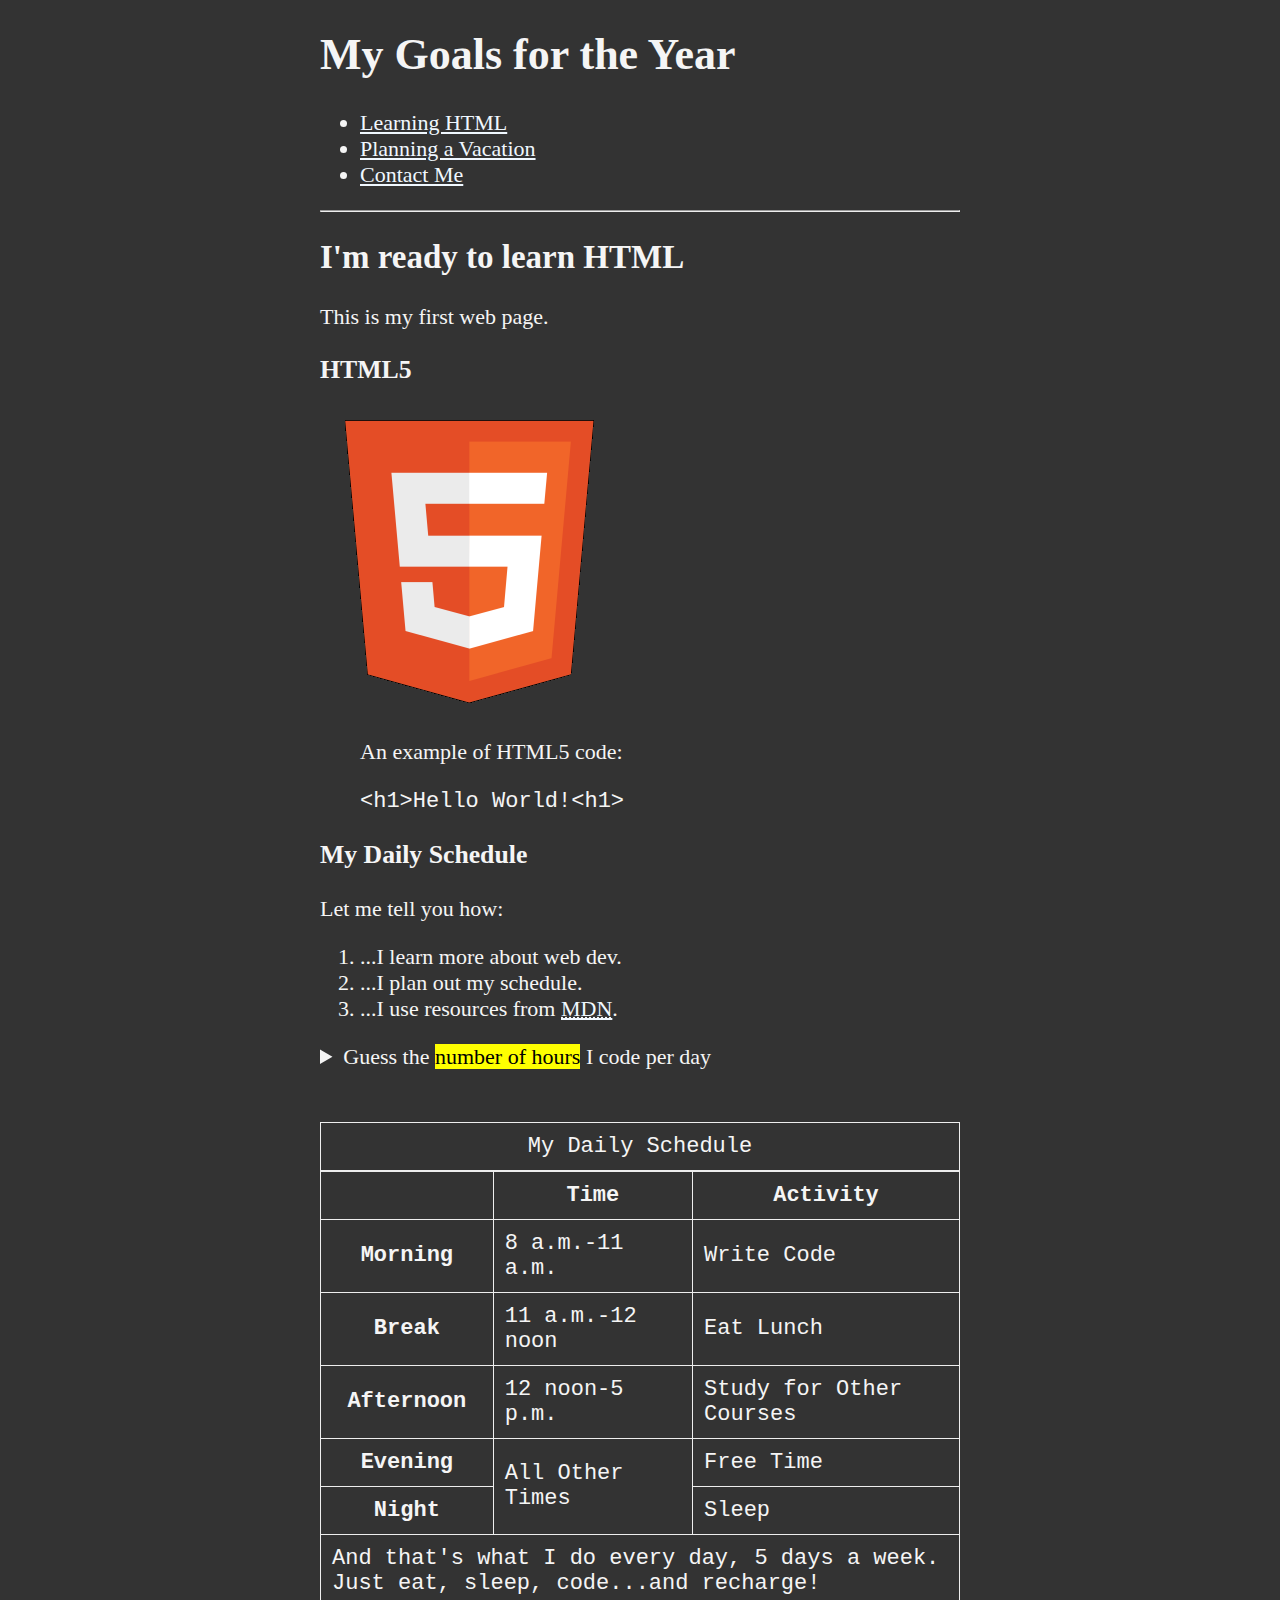
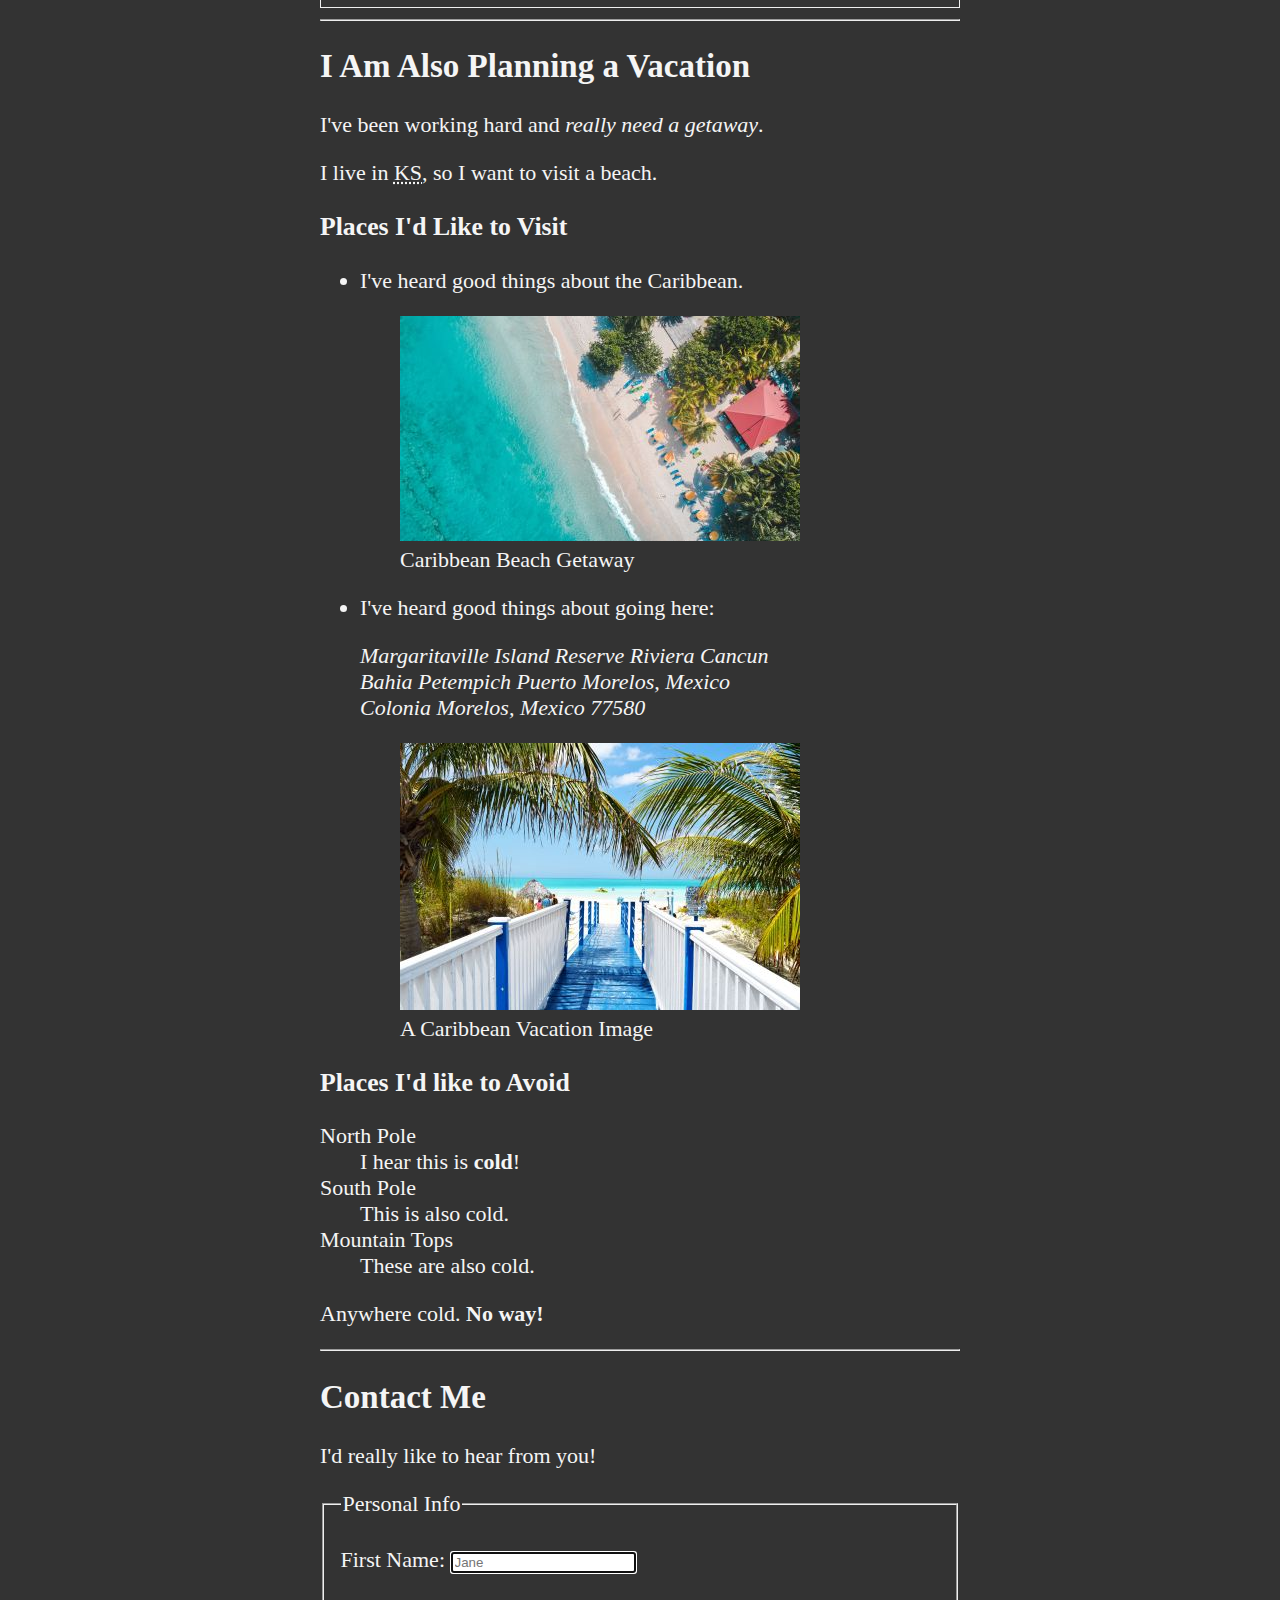
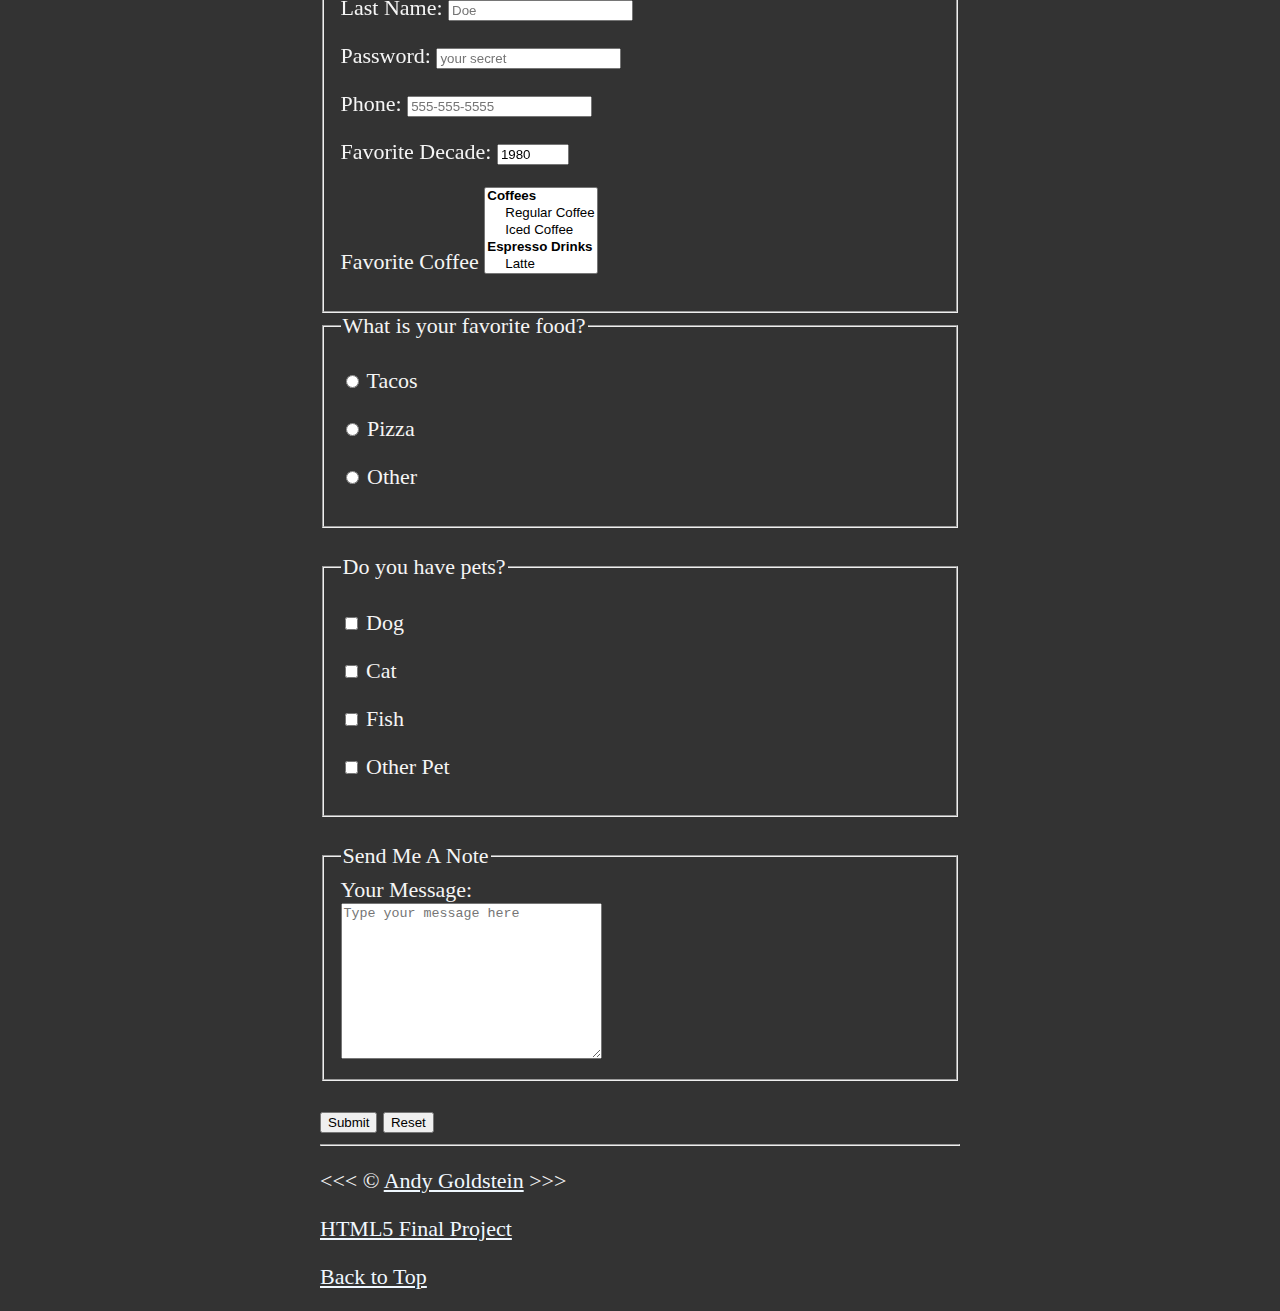
<file: index.html>
<!DOCTYPE html>
<html lang="en">
  <head>
    <meta charset="UTF-8" >
    <meta name="author" content="Andy Goldstein">
    <meta
      name="description"
      content="This page contains all the things I am learning how to create as I learn html."
    >
    <title>My First Web Page</title>
    <link rel="icon" href="HTML5_Logo_512.png" type="image/x-icon" >
    <link rel="stylesheet" href="main.css" type="text/css" >
    <script src="sandbox.js"></script>
  </head>

  

  <body>
    <header>
      <h1>My Goals for the Year</h1>

      <!-- Testing out integration with Git and Github-->

      <nav aria-label="primary-navigation">
        <ul>
          <li>
            <a href="#html">Learning HTML</a>
          </li>

          <li>
            <a href="#vacation">Planning a Vacation</a>
          </li>

          <li>
            <a href="#contact">Contact Me</a>
          </li>

        </ul>
      </nav>
    </header>

    <hr >
    <main>
      <article id="html">
        <h2>I'm ready to learn HTML</h2>
        <p>This is my first web page.</p>
        <section>
          <h3>HTML5</h3>
          <img
            src="img/html_logo_300x300.png"
            alt="HTML5 Logo"
            title="I am learning HTML5"
            width="300"
            height="300"
          >

          <figure>
            <figcaption>An example of HTML5 code:</figcaption>
            <p><code>&lt;h1&gt;Hello World!&lt;h1&gt;</code></p>
          </figure>
        </section>

        <section>
          <h3>My Daily Schedule</h3>
          <p>Let me tell you how:</p>
          <ol>
            <li>...I learn more about web dev.</li>
            <li>...I plan out my schedule.</li>
            <li>
              ...I use resources from
              <abbr title="Mozilla Developer Network">
                <a href="https://developer.mozilla.org/"> MDN</a></abbr
              >.
            </li>
          </ol>
           <aside>
            

            <details>
              <summary>
                Guess the <mark>number of hours</mark> I code per day
              </summary>
              <p>
                I start at <time datetime="08:00">8 a.m.</time>and I write code for
                <time datetime="PT3H">3 hours</time> every morning.
              </p>
            </details>
          </aside>
          <br>
          <br>
            <table>
              <caption>My Daily Schedule</caption>
              <thead>
                <tr>
                  <th>&nbsp;</th>
                  <th scope="col">Time</th>
                  <th scope="col">Activity</th>
                </tr>
              </thead>
              <tbody>
                <tr>
                  <th scope="row">Morning</th>
                  <td>
                    <time datetime="08:00">8 a.m.</time>-<time datetime="11:00">11 a.m.</time>
                  </td>
                  <td>Write Code</td>
                </tr>
                <tr>
                  <th scope="row">Break</th>
                  <td>
                    <time datetime="11:00">11 a.m.</time>-<time datetime="12:00">12 noon</time>
                  </td>
                  <td>Eat Lunch</td>                
                </tr>
                <tr>
                  <th scope="row">Afternoon</th>
                  <td>
                    
                    <time datetime="12:00">12 noon</time>-<time datetime="07:00">5 p.m.</time>
                  </td>
                  <td>Study for Other Courses</td>                
                </tr>
                
                <tr>
                  <th scope="row">Evening</th>
                  <td rowspan="2">All Other Times</td>
                  <td>Free Time</td>
                </tr>

                <tr>
                  <th scope="row">Night</th>
                  <td>Sleep</td>
                </tr>
              </tbody>
              <tfoot>
                <tr>
                  <td colspan="3">And that's what I do every day, 5 days a week.  Just eat, sleep, code...and recharge!</td>
                </tr>
              </tfoot>

            </table>
        </section>
      </article>

      <hr>

      <article id="vacation">
        <h2>I Am Also Planning a Vacation</h2>
        <p>I've been working hard and <em>really need a getaway</em>.</p>

        <p>
          I live in <abbr title="Kansas">KS</abbr>, so I want to visit a beach.
        </p>
        <section>
          <h3>Places I'd Like to Visit</h3>
          <ul>
            <li>
              <p>I've heard good things about the Caribbean.</p>

              <figure>
                <img
                  src="img/caribbean.jpg"
                  alt="Caribbean beach"
                  title="I want to visit a Caribbean beach."
                  width="400"
                  height="225"
                  loading="lazy"
                >

                <figcaption>Caribbean Beach Getaway</figcaption>
              </figure>
            </li>

            <li>
              <p>I've heard good things about going here:</p>
              <address>
                Margaritaville Island Reserve Riviera Cancun<br>
                Bahia Petempich Puerto Morelos, Mexico <br>
                Colonia Morelos, Mexico 77580
              </address>

              <figure>
                <img
                  src="img/vacation.jpg"
                  alt="Cancun Vacation"
                  title="It's 5 o'Clock Somewhere"
                  width="400"
                  height="267"
                  loading="lazy"
                >
                <figcaption>A Caribbean Vacation Image</figcaption>
              </figure>
            </li>
          </ul>
        </section>
          <!-- TODO:  Add more places -->
        <section>
          <h3>Places I'd like to Avoid</h3>
          <dl>
            <dt>North Pole</dt>
            <dd>I hear this is <strong>cold</strong>!</dd>

            <dt>South Pole</dt>
            <dd>This is also cold.</dd>

            <dt>Mountain Tops</dt>
            <dd>These are also cold.</dd>
          </dl>
          <p>Anywhere cold. <strong>No way!</strong></p>
        </section>
      </article>

      <hr>

      <article id="contact">
        <h2>Contact Me</h2>
        <p>I'd really like to hear from you!</p>
        <form action="https://httpbin.org/post" method="post">
          <fieldset>
            <legend>Personal Info</legend>
          <p>
            <label for="firstName">First Name:</label>
            <input type="text" name="firstName" id="firstName" placeholder="Jane" autocomplete="on" required autofocus>
          </p>
          
          <p>
            <label for="lastName">Last Name:</label>
            <input type="text" name="lastName" id="lastName" placeholder="Doe" autocomplete="on" required>
          </p>

          <p>
            <label for="password">Password:</label>
            <input type="password" name="password" id="password" placeholder="your secret" required>
          </p>

          <p>
            <label for="phone">Phone:</label>
            <input type="tel" name="phone" id="phone" placeholder="555-555-5555" pattern="[0-9]{3}-[0-9]{3}-[0-9]{4}" required>
          </p>
          
          <p>
            <label for="decade">Favorite Decade:</label>
            <input type="number" name="decade" id="decade" min="1950" max="2020" step="10" value="1980">
          </p>

          <p>
            <label for="coffee">Favorite Coffee</label>
            <select name="coffee" id="coffee" multiple size="5">
              <optgroup label="Coffees">
                <option value="regular coffee">Regular Coffee</option>
                <option value="iced coffee">Iced Coffee</option>
              </optgroup>

              <optgroup label="Espresso Drinks">
                <option value="latte">Latte</option>
                <option value="cappuccino">Cappuccino</option>
                <option value="cortado">Cortado</option>
                <option value="americano">Americano</option>
              </optgroup>
                <option value="Other">Other</option>
              
            </select>
          </p>
          <!--  <p>
            <label for="coffee">Favorite Coffee</label>
            <select name="coffee" id="coffee" multiple size="5">
              <optgroup label="Coffees">
                <option value="regular coffee">Regular Coffee</option>
                <option value="iced coffee">Iced Coffee</option>
              </optgroup>

              <optgroup label="Espresso Drinks">
                <option value="latte">Latte</option>
                <option value="cappuccino">Cappuccino</option>
                <option value="cortado">Cortado</option>
                <option value="americano">Americano</option>
              </optgroup>
                <option value="Other">Other</option>
              
            </select>
          </p>   -->
          
         <!--  <p>
            <label for="coffee">Favorite Coffee</label>
            <input type="text" name="coffee" id="coffee" list="coffee-list">
            <datalist id="coffee-list">
              
                < value="regular coffee">
                <option value="iced coffee">
                <option value="latte">
                <option value="cappuccino">
                <option value="cortado">
                <option value="americano">
                <option value="Other">
              
            </datalist>
          </p>  -->

          </fieldset>

          <fieldset>
            <legend>What is your favorite food?</legend>

            <p>
              <input type="radio" name="food" id="tacos" value="tacos">
              <label for="tacos">Tacos</label>
            </p>
            <p>
              <input type="radio" name="food" id="pizza" value="pizza">
              <label for="pizza">Pizza</label>
            </p>
            <p>
              <input type="radio" name="food" id="other" value="other">
              <label for="other">Other</label>
            </p>
          </fieldset>
          <br>
          <fieldset>
            <legend>Do you have pets?</legend>
            <p>
              <input type="checkbox" name="pets" id="dog" value="dog">
              <label for="dog">Dog</label>
            </p>
            <p>
              <input type="checkbox" name="pets" id="cat" value="cat">
              <label for="cat">Cat</label>
            </p>
            <p>
              <input type="checkbox" name="pets" id="fish" value="fish">
              <label for="fish">Fish</label>
            </p>
            <p>
              <input type="checkbox" name="pets" id="otherPet" value="otherPet">
              <label for="otherPet">Other Pet</label>
            </p>
          
          </fieldset>
          <br>
          <fieldset>
            <legend>Send Me A Note</legend>
            <label for="message">Your Message:</label>
            <br>
            <textarea name="message" id="message" cols="30" rows="10" placeholder="Type your message here"></textarea>
          </fieldset>
          <br>
            <button type="submit">Submit</button>
         

            <button type="reset">Reset</button>
        </form>

      </article>
    </main>
    <hr >
    <footer>
      <p>
        &lt;&lt;&lt; &copy;

        <a href="about.html">Andy Goldstein</a> &gt;&gt;&gt;
      </p>

      <p><a href="HTML-Final-Project/index.html">HTML5 Final Project</a></p>
      <p>
        <a href="#">Back to Top</a>
      </p>
    </footer>
  </body>
</html>
</file>
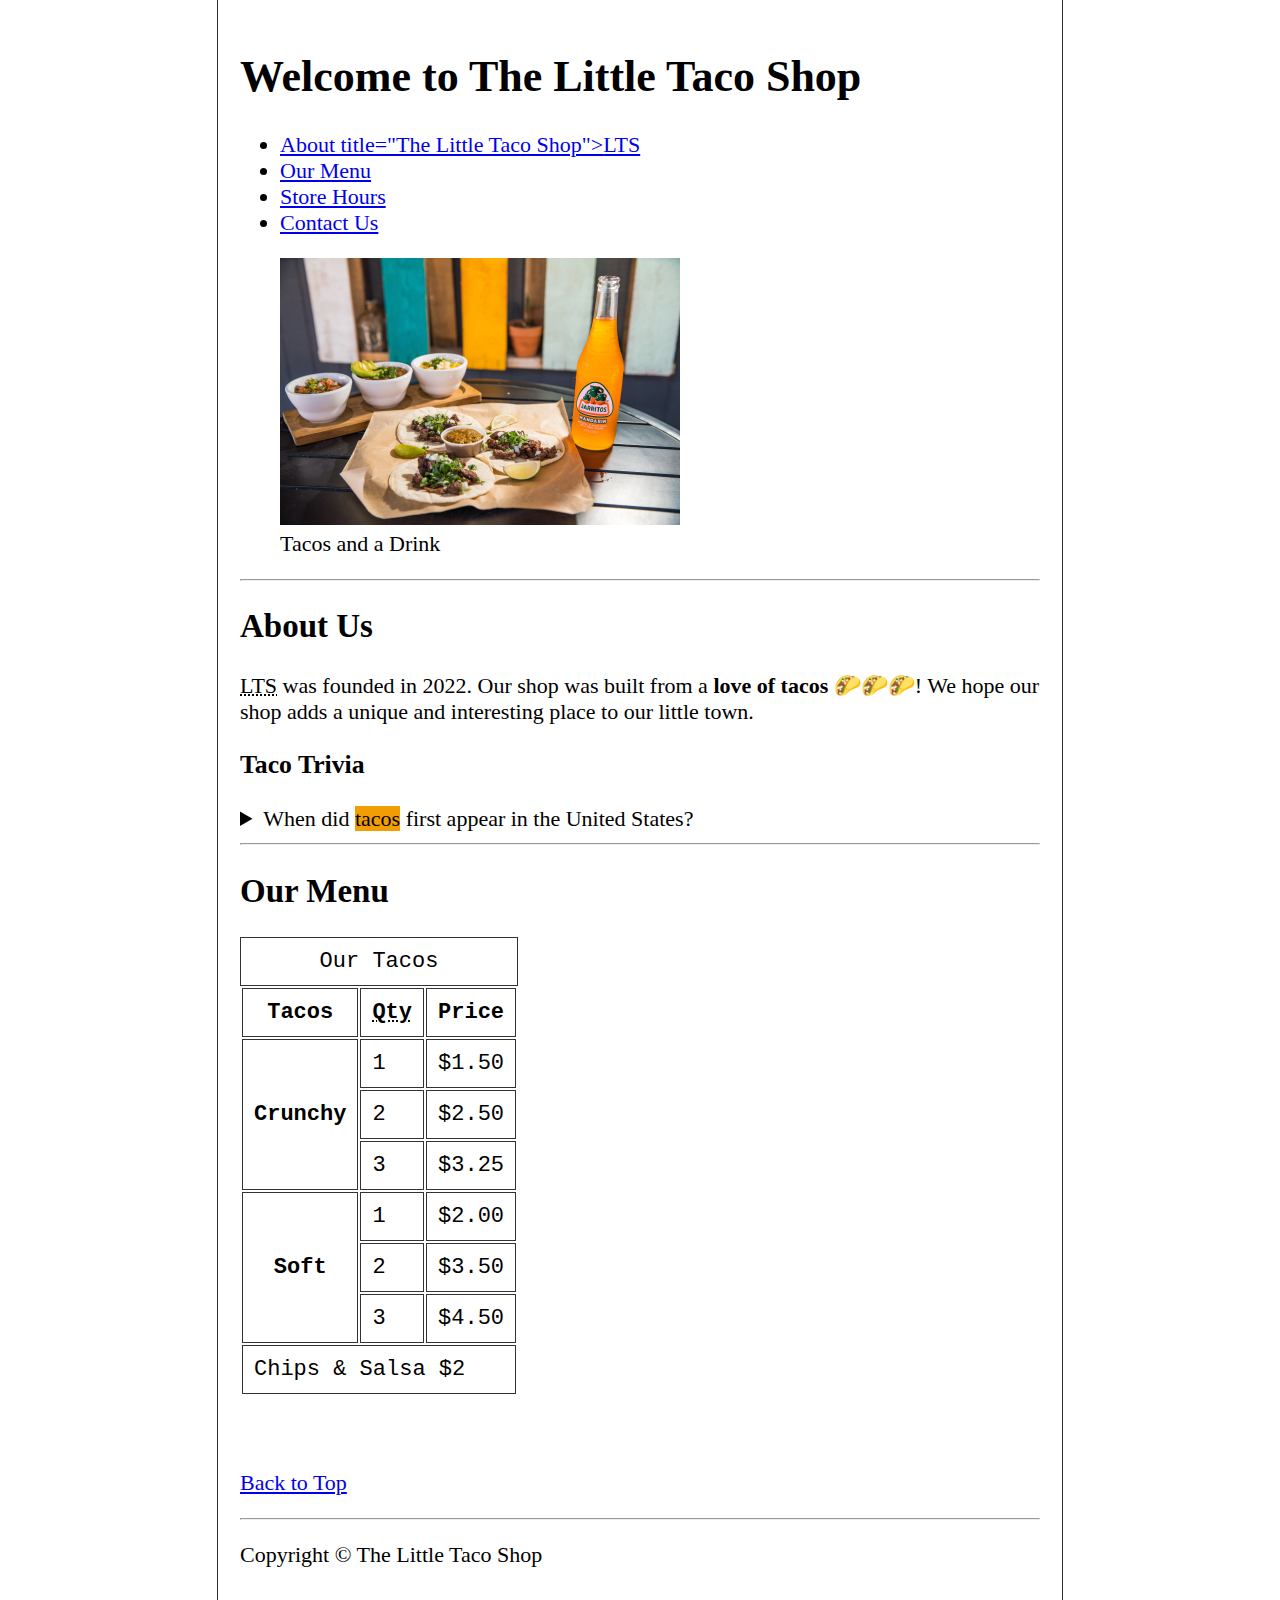
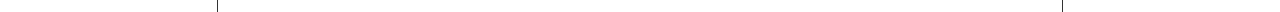
<file: HTML-Final-Project/index.html>
<!DOCTYPE html>
<html lang="en">
<head>
    <meta charset="UTF-8">
    <meta http-equiv="X-UA-Compatible" content="IE=edge">
    <meta name="viewport" content="width=device-width, initial-scale=1.0">
    <meta name="author" content="Andy Goldstein">
    <meta name="description" content="All about The Little Taco Shop, the best place for a variety of delicious tacos!" >
    <title>The Little Taco Shop</title>
    <link rel="stylesheet" href="css/style.css">
    <link rel="icon" href="favicon.ico" type="image/x-icon">
</head>

<body>
    <header id="top">
        <h1>Welcome to The Little Taco Shop</h1>
        <nav>
            <ul>
                <li><a href="#about">About  title="The Little Taco Shop"><abbr>LTS</abbr></a></li>
                <li><a href="#menu">Our Menu</a></li>
                <li><a href="hours.html">Store Hours</a></li>
                <li><a href="contact.html">Contact Us</a></li>

            </ul>
        </nav>
 

    
        

            <figure>
                <img src="images/tacos_and_drink_400x267.png" alt="Tacos and a Drink" title="Happy Hour!" width="400" height="267">
                <figcaption>Tacos and a Drink</figcaption>
            </figure>

      

       </header>

    <hr>
    <main>

        <article>
        <h2 id="about">About Us</h2>

        <p><abbr title="The Little Taco Shop">LTS</abbr> was founded in <time datetime="2022">2022</time>.  Our shop was built from a <strong>love of tacos</strong> 🌮🌮🌮! We hope our shop adds a unique and interesting place to our little town. 
        </p>

            <aside>
                <h3>Taco Trivia</h3>
                
                    <details>
                        
                        <summary>
                            When did <mark>tacos</mark> first appear in the United States?
                        </summary>

                        <p>
                            The Taco was first introduced to the United States in <time datetime="1905">1905</time>. Mexican migrants were coming in to work on railroads and other jobs and started to bring their delicious food with them. Tacos were essentially a street food at this time since they were highly portable and cheap. (Source: <cite><a href="https://www.twistedtaco.com/the-history-of-the-taco#:~:text=The%20Taco%20was%20first%20introduced,were%20highly%20portable%20and%20cheap." target="_blank">Twisted Taco</a></cite>)
                        </p>
                    </details>


            </aside>

        </article>
       
        <hr>
        <article>
        <h2 id="menu">Our Menu</h2>
        
        
            <table>
                <caption>Our Tacos</caption>
                <thead>
                    <tr>
                        <th scope="col">Tacos</th>
                        <th scope="col"><abbr title="Quantity">Qty</abbr></th>
                        <th scope="col">Price</th>
                    </tr>

                </thead>

                <tbody>
                    <tr>
                    
                    <th scope="row" rowspan="3">Crunchy</th>
                
     
                    
                    <td>1</td>
                    <td>$1.50</td>
                </tr>

                <tr>
                    
                    <td>2</td>
                    <td>$2.50</td>
                </tr>

                <tr>
                    
                    <td>3</td>
                    <td>$3.25</td>
                </tr>

                <tr>
                    <th scope="row" rowspan="3">Soft</th>
                    <td>1</td>
                    <td>$2.00</td>
                </tr>

                <tr>
                    <td>2</td>
                    <td>$3.50</td>
                </tr>
                
                <tr>
                    <td>3</td>
                    <td>$4.50</td>
                </tr>            
            </tbody>

            <tfoot>
                <tr>
                    <td colspan="3">Chips & Salsa $2</td>
                </tr>
            </tfoot>
            
            
            </table>
        </article>

       <br><br>
       <p><a href="#top">Back to Top</a></p>
    </main>
        <hr>
        <footer>
            <p>
                Copyright &copy; The Little Taco Shop
            </p>
        </footer>
    
</body>
</html>
</file>
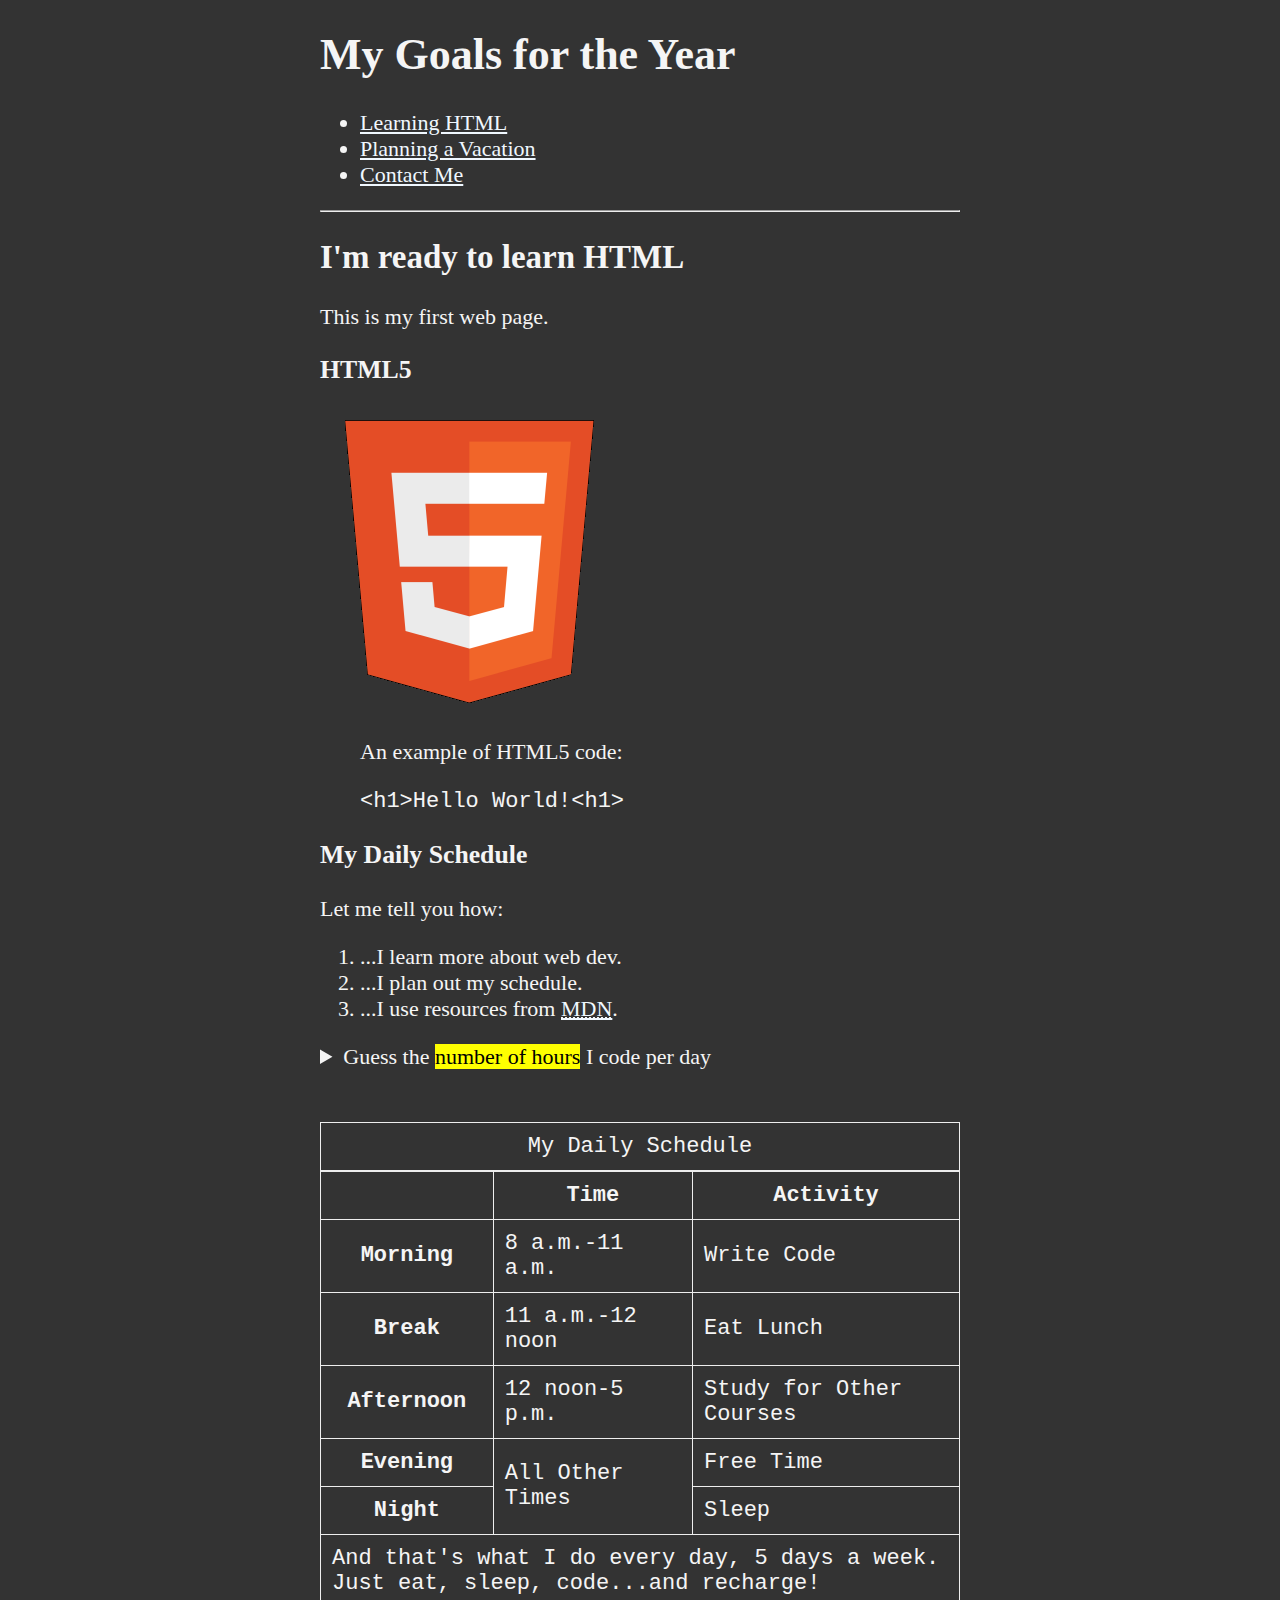
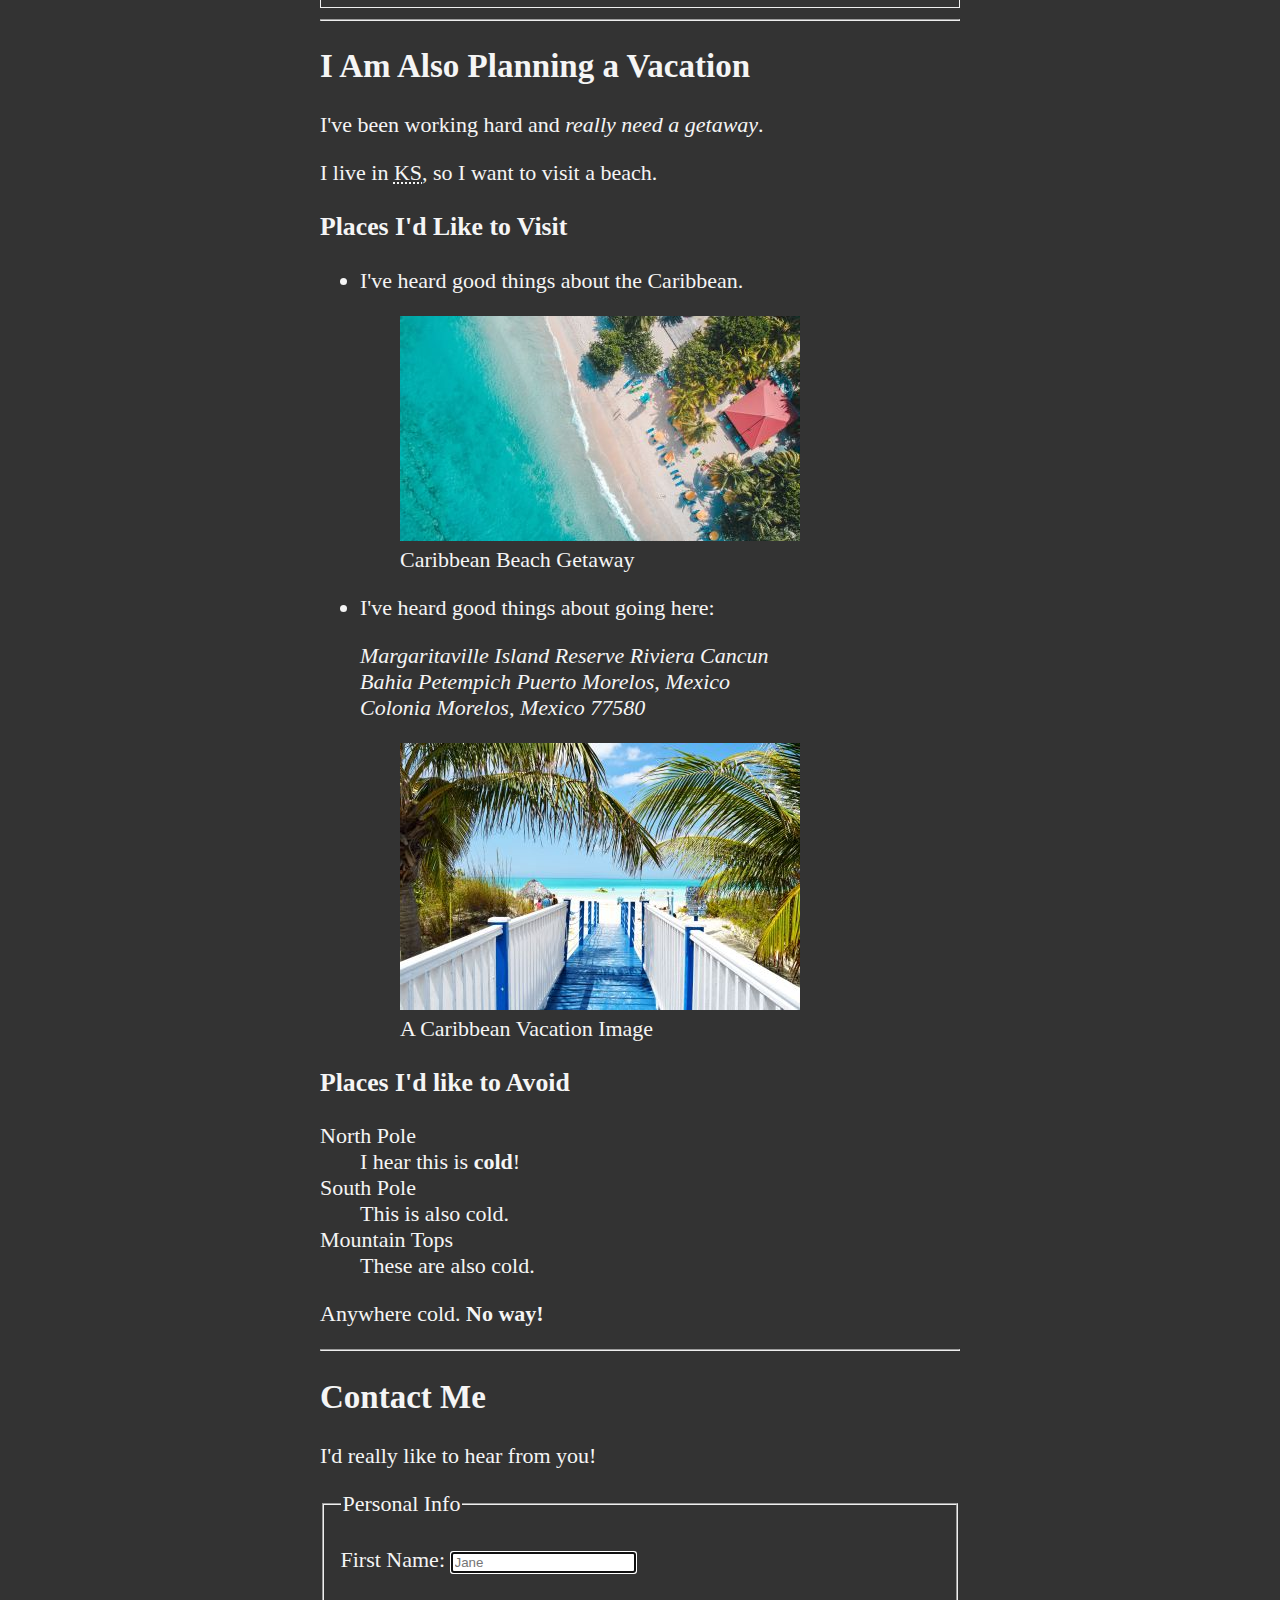
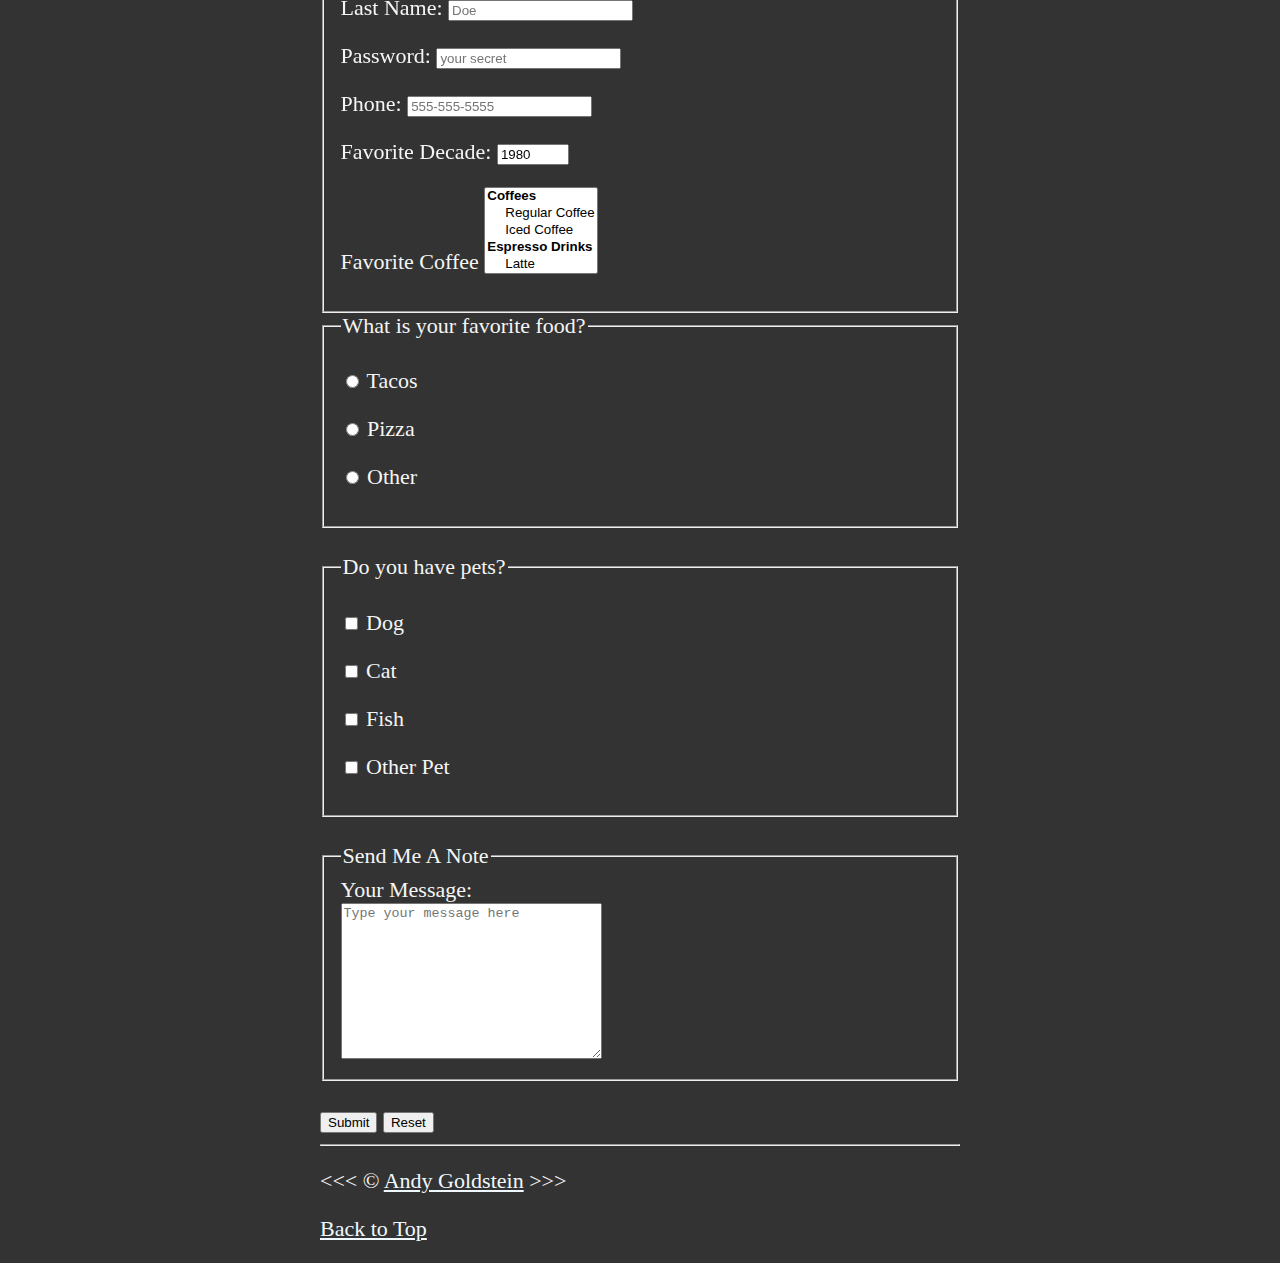
<file: HTML5-course_Lessons_1-9/index.html>
<!DOCTYPE html>
<html lang="en">
  <head>
    <meta charset="UTF-8" >
    <meta name="author" content="Andy Goldstein">
    <meta
      name="description"
      content="This page contains all the things I am learning how to create as I learn html."
    >
    <title>My First Web Page</title>
    <link rel="icon" href="HTML5_Logo_512.png" type="image/x-icon" >
    <link rel="stylesheet" href="main.css" type="text/css" >
    <script src="sandbox.js"></script>
  </head>

  

  <body>
    <header>
      <h1>My Goals for the Year</h1>

      <!-- Testing out integration with Git and Github-->

      <nav aria-label="primary-navigation">
        <ul>
          <li>
            <a href="#html">Learning HTML</a>
          </li>

          <li>
            <a href="#vacation">Planning a Vacation</a>
          </li>

          <li>
            <a href="#contact">Contact Me</a>
          </li>

        </ul>
      </nav>
    </header>

    <hr >
    <main>
      <article id="html">
        <h2>I'm ready to learn HTML</h2>
        <p>This is my first web page.</p>
        <section>
          <h3>HTML5</h3>
          <img
            src="img/html_logo_300x300.png"
            alt="HTML5 Logo"
            title="I am learning HTML5"
            width="300"
            height="300"
          >

          <figure>
            <figcaption>An example of HTML5 code:</figcaption>
            <p><code>&lt;h1&gt;Hello World!&lt;h1&gt;</code></p>
          </figure>
        </section>

        <section>
          <h3>My Daily Schedule</h3>
          <p>Let me tell you how:</p>
          <ol>
            <li>...I learn more about web dev.</li>
            <li>...I plan out my schedule.</li>
            <li>
              ...I use resources from
              <abbr title="Mozilla Developer Network">
                <a href="https://developer.mozilla.org/"> MDN</a></abbr
              >.
            </li>
          </ol>
           <aside>
            

            <details>
              <summary>
                Guess the <mark>number of hours</mark> I code per day
              </summary>
              <p>
                I start at <time datetime="08:00">8 a.m.</time>and I write code for
                <time datetime="PT3H">3 hours</time> every morning.
              </p>
            </details>
          </aside>
          <br>
          <br>
            <table>
              <caption>My Daily Schedule</caption>
              <thead>
                <tr>
                  <th>&nbsp;</th>
                  <th scope="col">Time</th>
                  <th scope="col">Activity</th>
                </tr>
              </thead>
              <tbody>
                <tr>
                  <th scope="row">Morning</th>
                  <td>
                    <time datetime="08:00">8 a.m.</time>-<time datetime="11:00">11 a.m.</time>
                  </td>
                  <td>Write Code</td>
                </tr>
                <tr>
                  <th scope="row">Break</th>
                  <td>
                    <time datetime="11:00">11 a.m.</time>-<time datetime="12:00">12 noon</time>
                  </td>
                  <td>Eat Lunch</td>                
                </tr>
                <tr>
                  <th scope="row">Afternoon</th>
                  <td>
                    
                    <time datetime="12:00">12 noon</time>-<time datetime="07:00">5 p.m.</time>
                  </td>
                  <td>Study for Other Courses</td>                
                </tr>
                
                <tr>
                  <th scope="row">Evening</th>
                  <td rowspan="2">All Other Times</td>
                  <td>Free Time</td>
                </tr>

                <tr>
                  <th scope="row">Night</th>
                  <td>Sleep</td>
                </tr>
              </tbody>
              <tfoot>
                <tr>
                  <td colspan="3">And that's what I do every day, 5 days a week.  Just eat, sleep, code...and recharge!</td>
                </tr>
              </tfoot>

            </table>
        </section>
      </article>

      <hr>

      <article id="vacation">
        <h2>I Am Also Planning a Vacation</h2>
        <p>I've been working hard and <em>really need a getaway</em>.</p>

        <p>
          I live in <abbr title="Kansas">KS</abbr>, so I want to visit a beach.
        </p>
        <section>
          <h3>Places I'd Like to Visit</h3>
          <ul>
            <li>
              <p>I've heard good things about the Caribbean.</p>

              <figure>
                <img
                  src="img/caribbean.jpg"
                  alt="Caribbean beach"
                  title="I want to visit a Caribbean beach."
                  width="400"
                  height="225"
                  loading="lazy"
                >

                <figcaption>Caribbean Beach Getaway</figcaption>
              </figure>
            </li>

            <li>
              <p>I've heard good things about going here:</p>
              <address>
                Margaritaville Island Reserve Riviera Cancun<br>
                Bahia Petempich Puerto Morelos, Mexico <br>
                Colonia Morelos, Mexico 77580
              </address>

              <figure>
                <img
                  src="img/vacation.jpg"
                  alt="Cancun Vacation"
                  title="It's 5 o'Clock Somewhere"
                  width="400"
                  height="267"
                  loading="lazy"
                >
                <figcaption>A Caribbean Vacation Image</figcaption>
              </figure>
            </li>
          </ul>
        </section>
          <!-- TODO:  Add more places -->
        <section>
          <h3>Places I'd like to Avoid</h3>
          <dl>
            <dt>North Pole</dt>
            <dd>I hear this is <strong>cold</strong>!</dd>

            <dt>South Pole</dt>
            <dd>This is also cold.</dd>

            <dt>Mountain Tops</dt>
            <dd>These are also cold.</dd>
          </dl>
          <p>Anywhere cold. <strong>No way!</strong></p>
        </section>
      </article>

      <hr>

      <article id="contact">
        <h2>Contact Me</h2>
        <p>I'd really like to hear from you!</p>
        <form action="https://httpbin.org/post" method="post">
          <fieldset>
            <legend>Personal Info</legend>
          <p>
            <label for="firstName">First Name:</label>
            <input type="text" name="firstName" id="firstName" placeholder="Jane" autocomplete="on" required autofocus>
          </p>
          
          <p>
            <label for="lastName">Last Name:</label>
            <input type="text" name="lastName" id="lastName" placeholder="Doe" autocomplete="on" required>
          </p>

          <p>
            <label for="password">Password:</label>
            <input type="password" name="password" id="password" placeholder="your secret" required>
          </p>

          <p>
            <label for="phone">Phone:</label>
            <input type="tel" name="phone" id="phone" placeholder="555-555-5555" pattern="[0-9]{3}-[0-9]{3}-[0-9]{4}" required>
          </p>
          
          <p>
            <label for="decade">Favorite Decade:</label>
            <input type="number" name="decade" id="decade" min="1950" max="2020" step="10" value="1980">
          </p>

          <p>
            <label for="coffee">Favorite Coffee</label>
            <select name="coffee" id="coffee" multiple size="5">
              <optgroup label="Coffees">
                <option value="regular coffee">Regular Coffee</option>
                <option value="iced coffee">Iced Coffee</option>
              </optgroup>

              <optgroup label="Espresso Drinks">
                <option value="latte">Latte</option>
                <option value="cappuccino">Cappuccino</option>
                <option value="cortado">Cortado</option>
                <option value="americano">Americano</option>
              </optgroup>
                <option value="Other">Other</option>
              
            </select>
          </p>
          <!--  <p>
            <label for="coffee">Favorite Coffee</label>
            <select name="coffee" id="coffee" multiple size="5">
              <optgroup label="Coffees">
                <option value="regular coffee">Regular Coffee</option>
                <option value="iced coffee">Iced Coffee</option>
              </optgroup>

              <optgroup label="Espresso Drinks">
                <option value="latte">Latte</option>
                <option value="cappuccino">Cappuccino</option>
                <option value="cortado">Cortado</option>
                <option value="americano">Americano</option>
              </optgroup>
                <option value="Other">Other</option>
              
            </select>
          </p>   -->
          
         <!--  <p>
            <label for="coffee">Favorite Coffee</label>
            <input type="text" name="coffee" id="coffee" list="coffee-list">
            <datalist id="coffee-list">
              
                < value="regular coffee">
                <option value="iced coffee">
                <option value="latte">
                <option value="cappuccino">
                <option value="cortado">
                <option value="americano">
                <option value="Other">
              
            </datalist>
          </p>  -->

          </fieldset>

          <fieldset>
            <legend>What is your favorite food?</legend>

            <p>
              <input type="radio" name="food" id="tacos" value="tacos">
              <label for="tacos">Tacos</label>
            </p>
            <p>
              <input type="radio" name="food" id="pizza" value="pizza">
              <label for="pizza">Pizza</label>
            </p>
            <p>
              <input type="radio" name="food" id="other" value="other">
              <label for="other">Other</label>
            </p>
          </fieldset>
          <br>
          <fieldset>
            <legend>Do you have pets?</legend>
            <p>
              <input type="checkbox" name="pets" id="dog" value="dog">
              <label for="dog">Dog</label>
            </p>
            <p>
              <input type="checkbox" name="pets" id="cat" value="cat">
              <label for="cat">Cat</label>
            </p>
            <p>
              <input type="checkbox" name="pets" id="fish" value="fish">
              <label for="fish">Fish</label>
            </p>
            <p>
              <input type="checkbox" name="pets" id="otherPet" value="otherPet">
              <label for="otherPet">Other Pet</label>
            </p>
          
          </fieldset>
          <br>
          <fieldset>
            <legend>Send Me A Note</legend>
            <label for="message">Your Message:</label>
            <br>
            <textarea name="message" id="message" cols="30" rows="10" placeholder="Type your message here"></textarea>
          </fieldset>
          <br>
            <button type="submit">Submit</button>
         

            <button type="reset">Reset</button>
        </form>

      </article>
    </main>
    <hr >
    <footer>
      <p>
        &lt;&lt;&lt; &copy;

        <a href="about.html">Andy Goldstein</a> &gt;&gt;&gt;
      </p>
      <p>
        <a href="#">Back to Top</a>
      </p>
    </footer>
  </body>
</html>
</file>
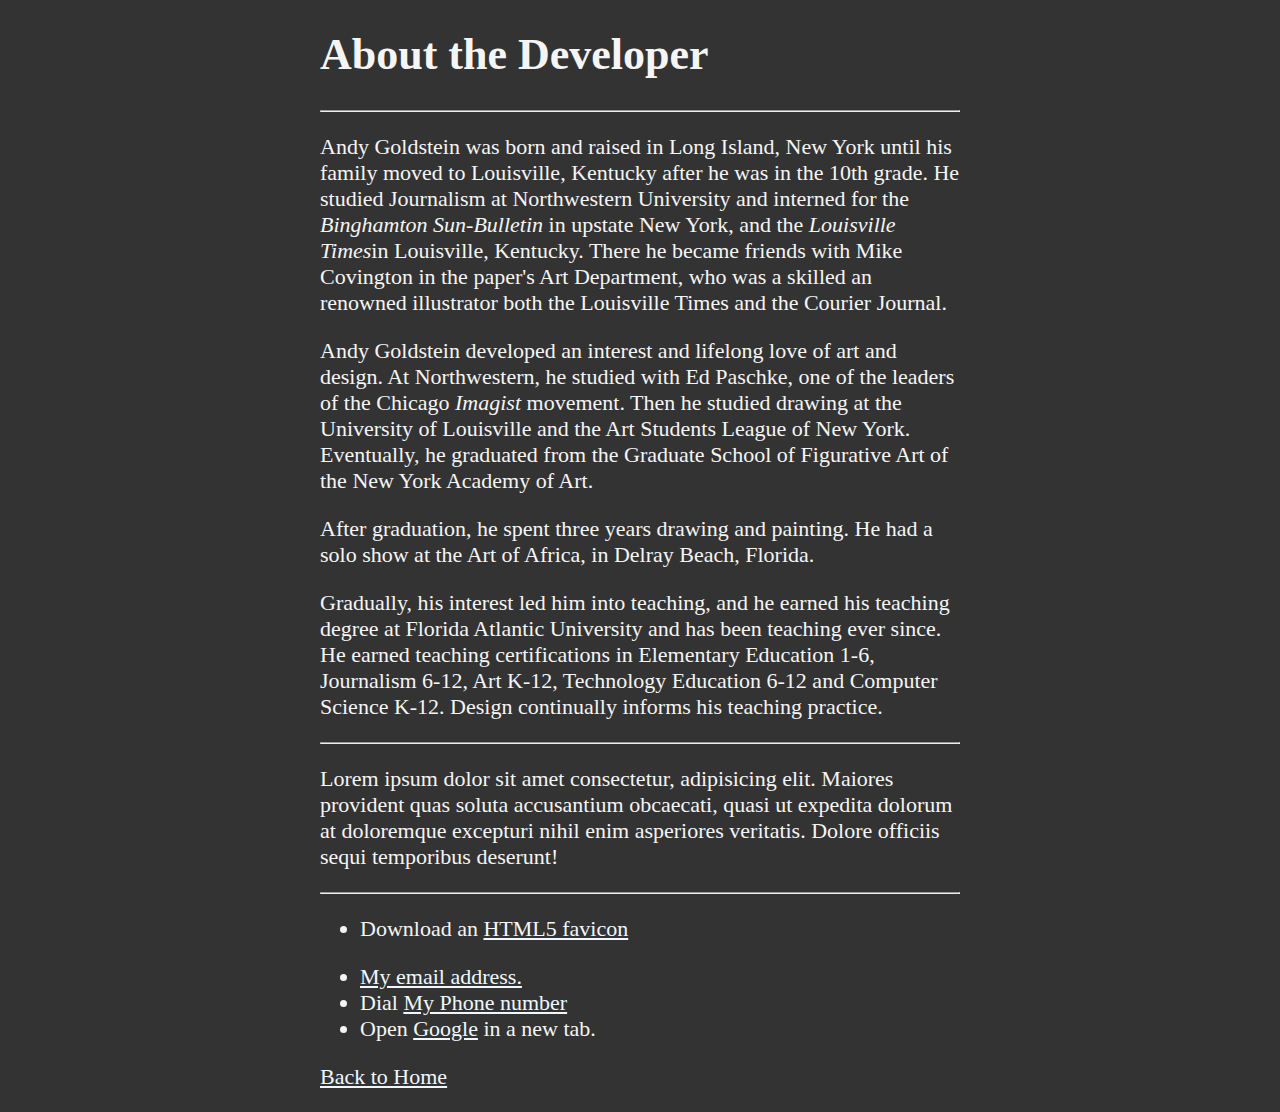
<file: about.html>
<!DOCTYPE html>

<html lang="en">

    <head>
        <meta charset = "UTF-8">
        <meta name = "author" content = "Andy Goldstein">
        <meta name = "description" content = "About the developer.">
        <title>About the Developer</title>
        <link rel="icon" href="HTML5_Logo_512.png">
        <link rel="stylesheet" href="main.css" type="text/css">
    </head>

    <body>
        <h1>About the Developer</h1>
        <hr>
        <p>Andy Goldstein was born and raised in Long Island, New York until his family moved to Louisville, Kentucky after he was in the 10th grade.  He studied Journalism at Northwestern University and interned for the <em>Binghamton Sun-Bulletin</em> in upstate New York, and the <em>Louisville Times</em>in Louisville, Kentucky.  There he became friends with Mike Covington in the paper's Art Department, who was a skilled an renowned illustrator both the Louisville Times and the Courier Journal.  </p>
        <p>Andy Goldstein developed an interest and lifelong love of art and design.  At Northwestern, he studied with Ed Paschke, one of the leaders of the Chicago <em>Imagist</em> movement.  Then he studied drawing at the University of Louisville and the Art Students League of New York.  Eventually, he graduated from the Graduate School of Figurative Art of the New York Academy of Art.</p>
        <p>After graduation, he spent three years drawing and painting.  He had a solo show at the Art of Africa, in Delray Beach, Florida.  </p>
        <p>Gradually, his interest led him into teaching, and he earned his teaching degree at Florida Atlantic University and has been teaching ever since.  He earned teaching certifications in Elementary Education 1-6, Journalism 6-12, Art K-12, Technology Education 6-12 and Computer Science K-12.  Design continually informs his teaching practice.  </p>
        <hr>

        <p>
            Lorem ipsum dolor sit amet consectetur, adipisicing elit. Maiores provident quas soluta accusantium obcaecati, quasi ut expedita dolorum at doloremque excepturi nihil enim asperiores veritatis. Dolore officiis sequi temporibus deserunt!
        </p>

        <hr>
        <ul>
            <li>Download an <a href="HTML5_Logo_512.png" download>HTML5 favicon</a></li>
        </ul>

        <ul>
            <li>
                <a href="mailto:random@email.com">My email address.</a>
                <!-- Above way of email contact has fallen out of favor due to spiders on web harvesting emails for spamming. -->
            </li>

            <li>
                Dial <a href="tel:+1234567890">My Phone number</a>
            </li>

            <li>
                Open <a href="https://www.google.com/" target="_blank">Google</a> in a new tab.
            </li>

        
        </ul>

        <p>
            <a href="/">Back to Home</a>
        </p>
        
    </body>



</html>
</file>
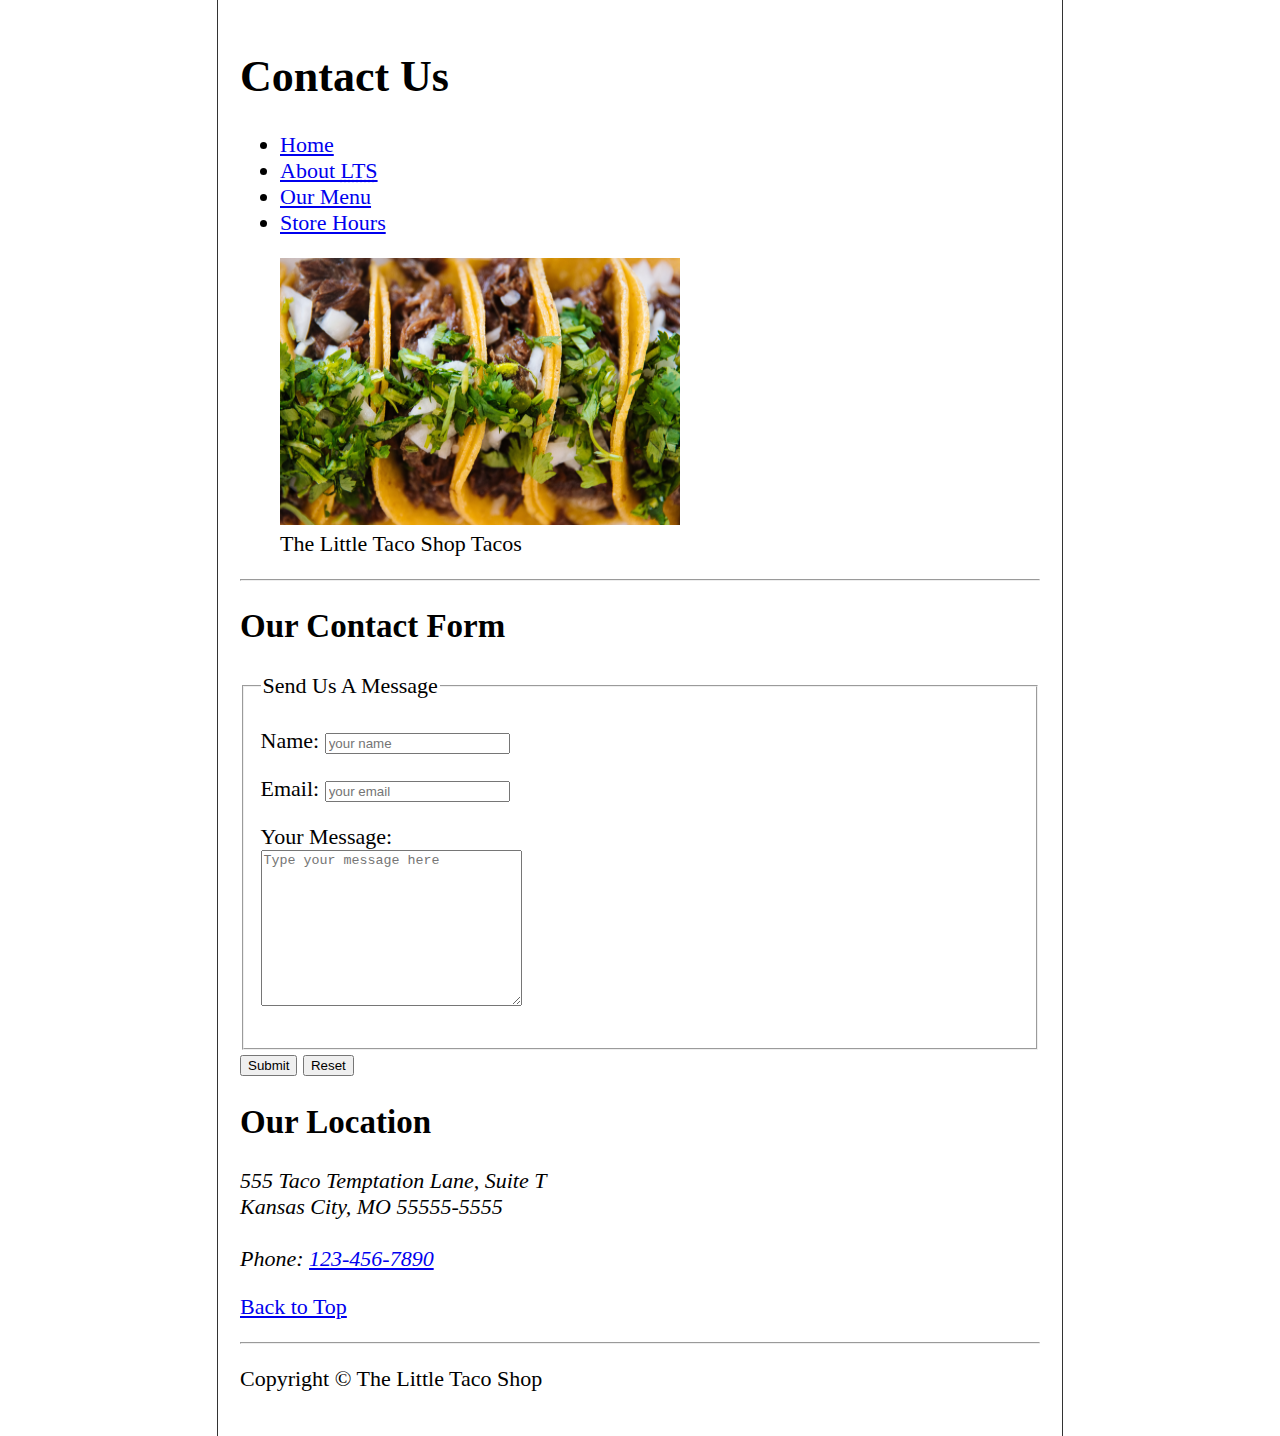
<file: HTML-Final-Project/contact.html>
<!DOCTYPE html>
<html lang="en">
<head>
    <meta charset="UTF-8">
    <meta http-equiv="X-UA-Compatible" content="IE=edge">
    <meta name="viewport" content="width=device-width, initial-scale=1.0">
    <meta name="author" content="Andy Goldstein">
    <meta name="description" content="Contact The Little Taco Shop, the best place for a variety of delicious tacos!" >
    <title>Contact Us</title>
    <link rel="stylesheet" href="css/style.css">
    <link rel="icon" href="favicon.ico" type="image/x-icon">
</head>

<body>
    <header id="top">
        <h1>Contact Us</h1>
        <nav>
            <ul>
                <li><a href="index.html">Home</a></li>
                <li><a href="/#about">About <abbr title="The Little Taco Shop">LTS</abbr></a></li>
                <li><a href="/#menu">Our Menu</a></li>
                <li><a href="hours.html">Store Hours</a></li>
                

            </ul>
        </nav>
    

    

            <figure>
                <img src="images/tacos_close_up_400x260.png" alt="Tacos close-up" title="We have delicious tacos!" width="400" height="267">
                <figcaption>The Little Taco Shop Tacos</figcaption>
            </figure>

        
        </header>
  

    <hr>
    <main>

        <section>
        <h2 id="about">Our Contact Form<Form></Form></h2>

        
            <form action="https://httpbin.org/post" method="post">
                  <fieldset>
                    <legend>Send Us A Message</legend>
                    <p>
                    <label for="name">Name:</label>
                    <input type="text" name="name" id="name" placeholder="your name" required>
                    </p>
                    
                    <p>
                    <label for="email">Email:</label>
                    <input type="email" name="email" id="email" placeholder="your email" required>
                    </p>

                    <p>
                    <label for="message">Your Message:</label>
                    <br>
                    <textarea name="message" id="message" cols="30" rows="10" placeholder="Type your message here"></textarea>                    
                </fieldset>    
                       
                    
                    
                    <button type="submit">Submit</button>
                    <button type="reset">Reset</button>

                    </p>

                         

            </form>

           

        
      
                      
        </section>

        <section>
            <h2>Our Location</h2>

                        <address>
                            555 Taco Temptation Lane, Suite T<br>
                            Kansas City, MO 55555-5555
                            <br><br>
                        

                            Phone: <a href="tel:1234567890">123-456-7890</a> 
                        </address>
       </section>
    </main>
       <p><a href="#top">Back to Top</a></p>

        <hr>
        <footer>
            <p>
                Copyright &copy; The Little Taco Shop
            </p>
        </footer>
    
</body>
</html>
</file>
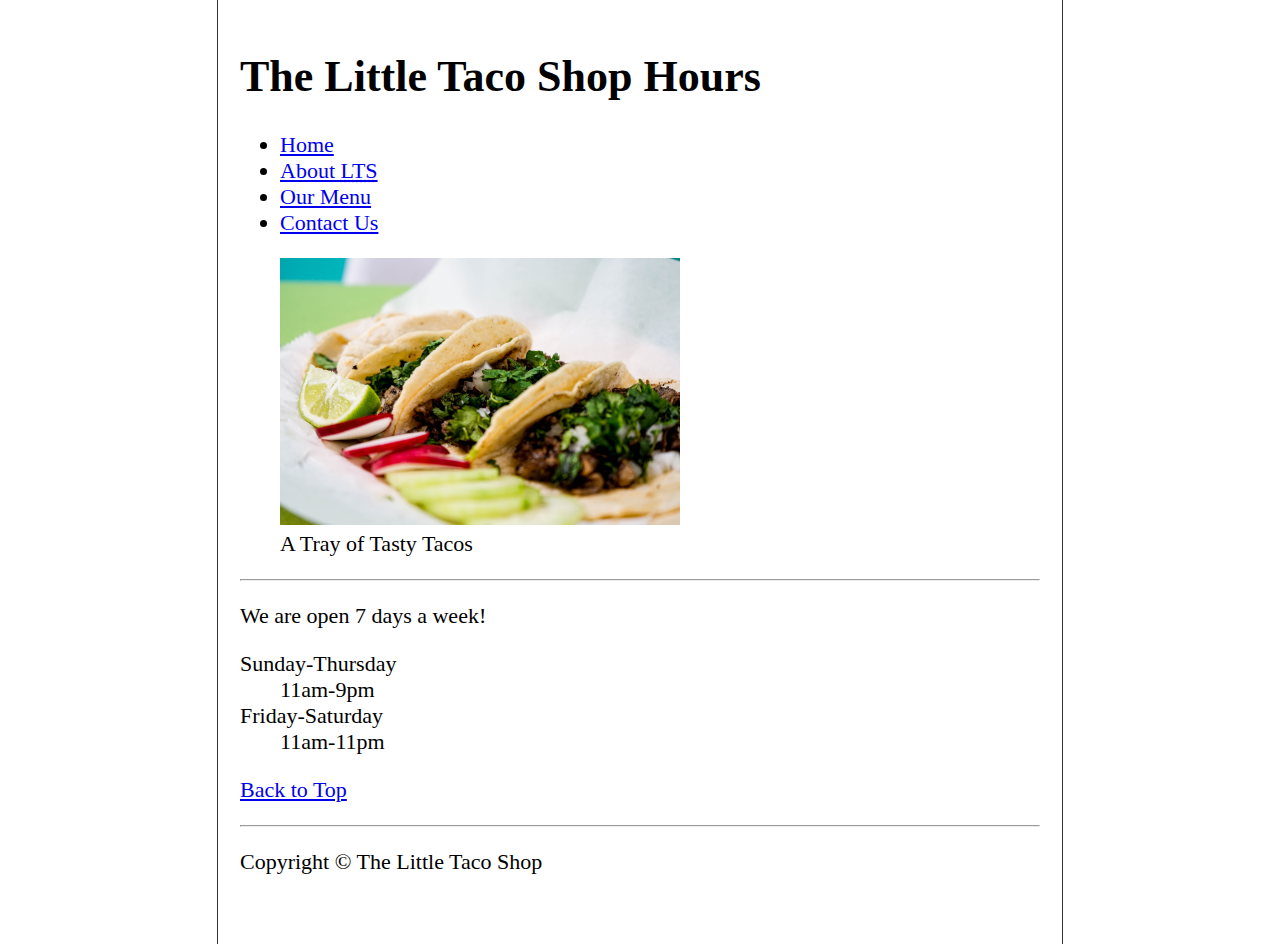
<file: HTML-Final-Project/hours.html>
<!DOCTYPE html>
<html lang="en">
<head>
    <meta charset="UTF-8">
    <meta http-equiv="X-UA-Compatible" content="IE=edge">
    <meta name="viewport" content="width=device-width, initial-scale=1.0">
    <meta name="author" content="Andy Goldstein">
    <meta name="description" content="Store hours for The Little Taco Shop, the best place for a variety of delicious tacos!" >
    <title>Store Hours</title>
    <link rel="stylesheet" href="css/style.css">
    <link rel="icon" href="favicon.ico" type="image/x-icon">
</head>

<body>
    <header id="top">
        <h1>The Little Taco Shop Hours</h1>
        <nav>
            <ul>
                <li><a href="index.html">Home</a></li>
                <li><a href="/#about">About <abbr title="The Little Taco Shop">LTS</abbr></a></li>
                <li><a href="/#menu">Our Menu</a></li>
                <li><a href="contact.html">Contact Us</a></li>

            </ul>
        </nav>
    </header>

    <main>
        <article>

            <figure>
                <img src="images/tacos_tray_400x267.png" alt="A tray of tasty tacos!" title="Tasty Tacos!" width="400" height="267">
                <figcaption>A Tray of Tasty Tacos</figcaption>
            </figure>

        </article>

    </main>

    <hr>

    <p>We are open 7 days a week!</p>

    <dl>
        <dt>Sunday-Thursday</dt>   
        <dd>11am-9pm</dd>
        <dt>Friday-Saturday</dt>
        <dd>11am-11pm</dd>

    </dl>

    <p><a href="#top">Back to Top</a></p>

    </p>
    <hr>

    <footer>
        <p>Copyright &copy; The Little Taco Shop</p>
    </footer>
</body>
</html>
</file>
<file: main.css>
html {
    font-size: 22px;
}

body {
    background-color: #333;
    color: whitesmoke;  
    width: 50%; 
    display: block;
    margin-left: auto;
    margin-right: auto;        
}

a {
    color: aliceblue;
}

a:visited {
    color: lightgray;
}

a:hover, a:active {
    color: #eee;
}

table, tr, th, td, caption {
    border: 1px solid #eee;
    font-family: 'Courier New', Courier, monospace;
    border-collapse: collapse;
    padding: 0.5rem;
}
</file>
<file: HTML-Final-Project/css/style.css>
html {
    font-size: 22px;
}

body {
    min-height: 100vh;
    max-width: 800px;
    margin: 0 auto;
    padding: 1rem;
    border-left: 1px solid #333;
    border-right: 1px solid #333;
}

th, td, caption {
    border: 1px solid #333;
    font-family: 'Courier New', Courier, monospace;
    border-collapse: separate;
    padding: 0.5rem;
}

mark {
    background-color: rgb(241, 158, 4);
}
</file>
<file: HTML5-course_Lessons_1-9/main.css>
html {
    font-size: 22px;
}

body {
    background-color: #333;
    color: whitesmoke;  
    width: 50%; 
    display: block;
    margin-left: auto;
    margin-right: auto;        
}

a {
    color: aliceblue;
}

a:visited {
    color: lightgray;
}

a:hover, a:active {
    color: #eee;
}

table, tr, th, td, caption {
    border: 1px solid #eee;
    font-family: 'Courier New', Courier, monospace;
    border-collapse: collapse;
    padding: 0.5rem;
}
</file>
